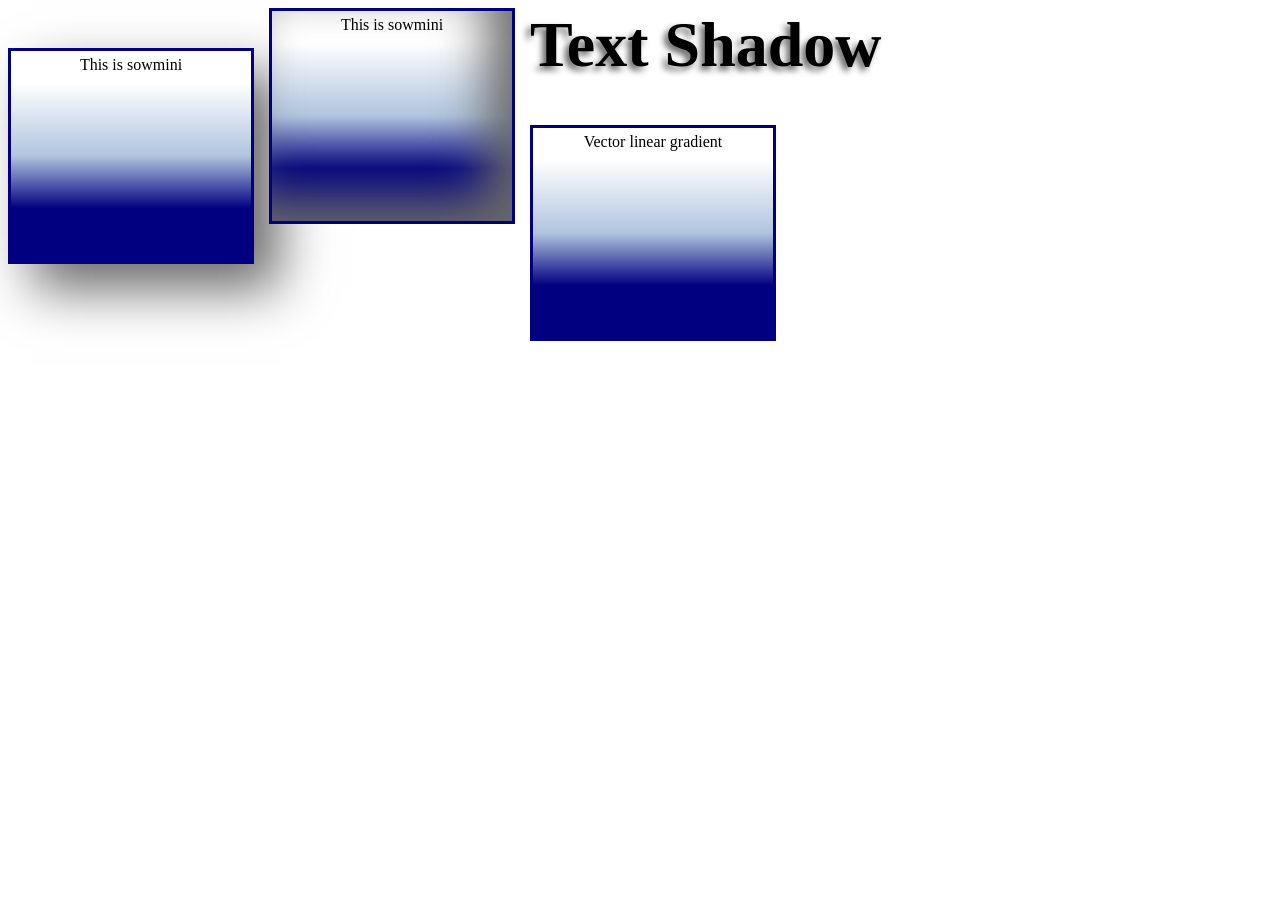
<file: css.html>
<html>
<head>
<title> Sowmini </title>
<style>
.rd{
width:200px;
height:200px;
box-shadow: 25px 25px 50px dimgrey;
margin-bottom:40px;
margin-top:40px;

}
.box2{
width:200px;
height:200px;
background-color:plum;
box-shadow:inset -25px -25px 50px dimgrey;
}
</style>
</head>
<body>
<div class="rd">
This is sowmini 
</div>
<div class="box2">
This is sowmini
</div>
<style>
    h1{text-shadow:-4px 4px 6px dimgrey;
     font-size:400%;}
    </style>
    
    <body>
    <h1 > Text Shadow
    </h1>
    <style>
    div{
        width:200px;
        height:200px;
        border:3px solid navy;
        padding:5px 20px;
        text-align:center;
        background: -webkit-gradient(
            linear,center top, center bottom,
            color-stop(15%,white), color-stop(50%, lightsteelblue), color-stop(75%, navy));
        float:left;
        margin-right:15px;
    }
    </style>
    </head>
    <body>
    <div>Vector linear gradient</div>
    
</head>
</html>
</file>
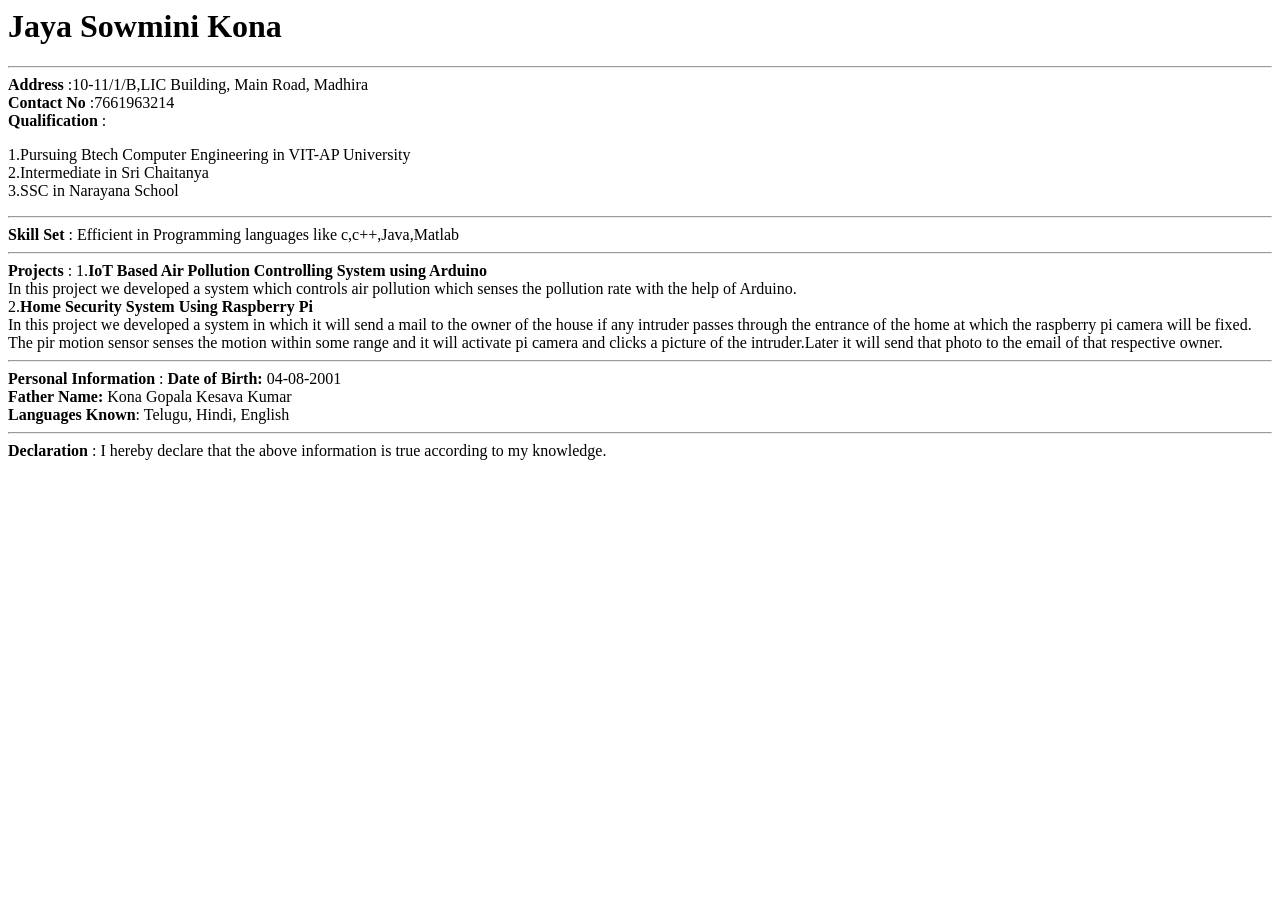
<file: Resume.html>
<html>
<head>
<title> My Resume </title>
</head>
<body>
<h1>Jaya Sowmini Kona</h1>
<hr>
<strong>Address</strong> :10-11/1/B,LIC Building, Main Road, Madhira
<br>
<strong>Contact No</strong> :7661963214
<br>
<strong>Qualification</strong> : <p>1.Pursuing Btech Computer Engineering in VIT-AP University<br> 
				2.Intermediate in Sri Chaitanya<br>
                                 3.SSC in Narayana School</p>

                                 
<hr>
<strong>Skill Set </strong> : Efficient in Programming languages like c,c++,Java,Matlab
<hr>
<strong> Projects </strong> : 1.<strong>IoT Based Air Pollution Controlling System using Arduino</strong><br>
                              In this project we developed a system which controls air pollution which senses the pollution rate with the help of Arduino.<br>  
                              2.<strong>Home Security System Using Raspberry Pi</strong><br>
                              In this project we developed a system in which it will send a mail to the owner of the house if any intruder passes through the entrance of the home
                              at which the raspberry pi camera will be fixed. The pir motion sensor senses the motion within some range and it will activate pi camera and clicks a
                              picture of the intruder.Later it will send that photo to the email of that respective owner.
                                
<hr>     
<strong>Personal Information </strong> : <strong>Date of Birth:</strong> 04-08-2001<br>
                                         <strong>Father Name:</strong> Kona Gopala Kesava Kumar<br>
                                         <strong>Languages Known</strong>: Telugu, Hindi, English
<hr>
<strong> Declaration </strong> : I hereby declare that the above information is true according to my knowledge.







</body>
</html>
</file>
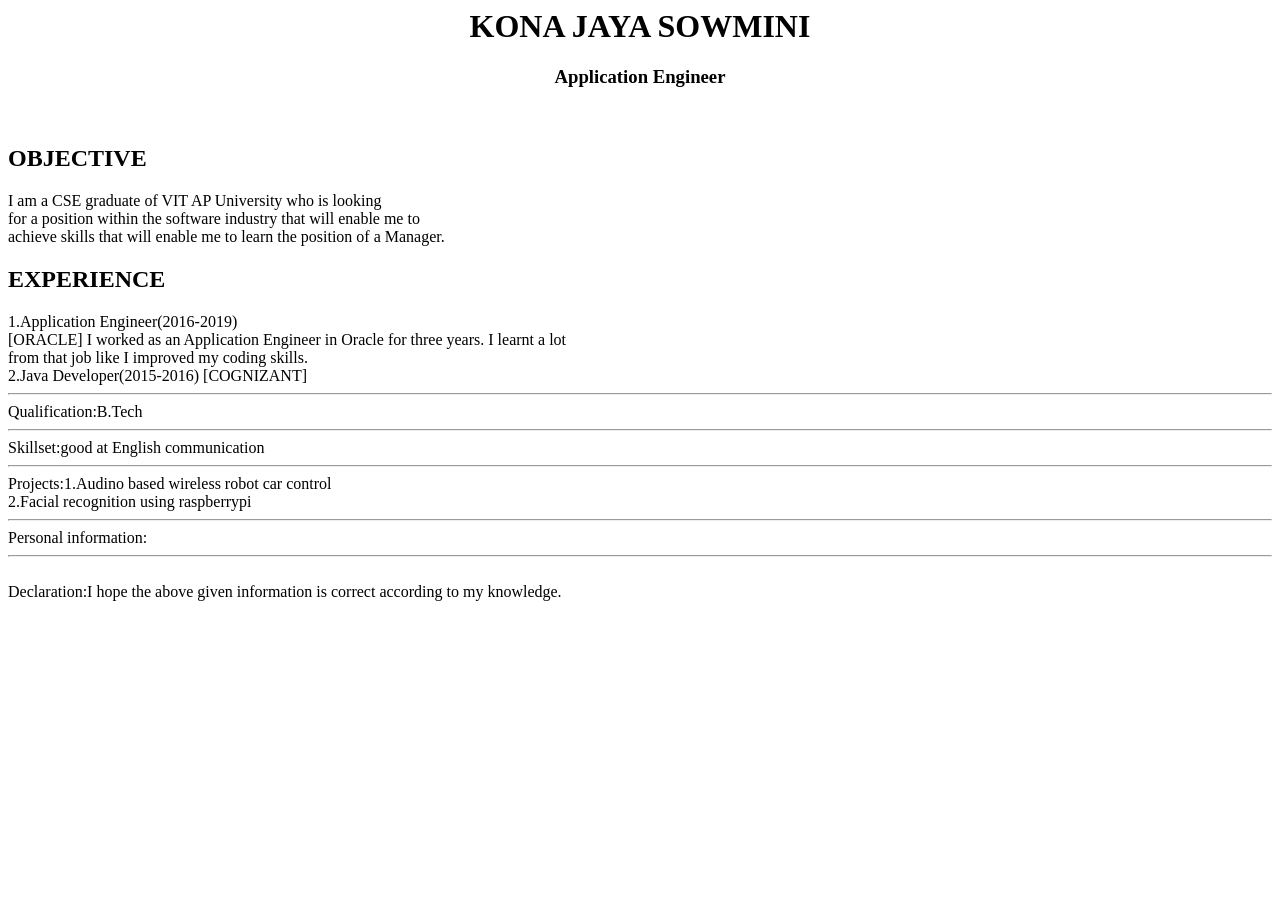
<file: Resume2.html>
<html>
<head>
<title> Resume </title>
</head>
<h1 align=center> KONA JAYA SOWMINI </h1>
<h3 align=center> Application Engineer </h3>
<br>
<h2> OBJECTIVE </h2>

 I am a CSE graduate of VIT AP University who is looking<br>
for a position within the software industry that will enable me to <br>
achieve skills that will enable me to learn the position of a Manager.
<br>
<h2> EXPERIENCE </h2>
1.Application Engineer(2016-2019)<br>
[ORACLE]
I worked as an Application Engineer in Oracle for three years. I learnt a lot<br>
from that job like I improved my coding skills.
<br>
2.Java Developer(2015-2016)
[COGNIZANT]
  
<hr>
Qualification:B.Tech
<hr>
Skillset:good at English communication

<hr>
Projects:1.Audino based wireless robot car control<br>
         2.Facial recognition using raspberrypi
<hr>
Personal information:   
<br>
<hr>
<br>

Declaration:I hope the above given information is correct according to my knowledge.

</html>
</file>
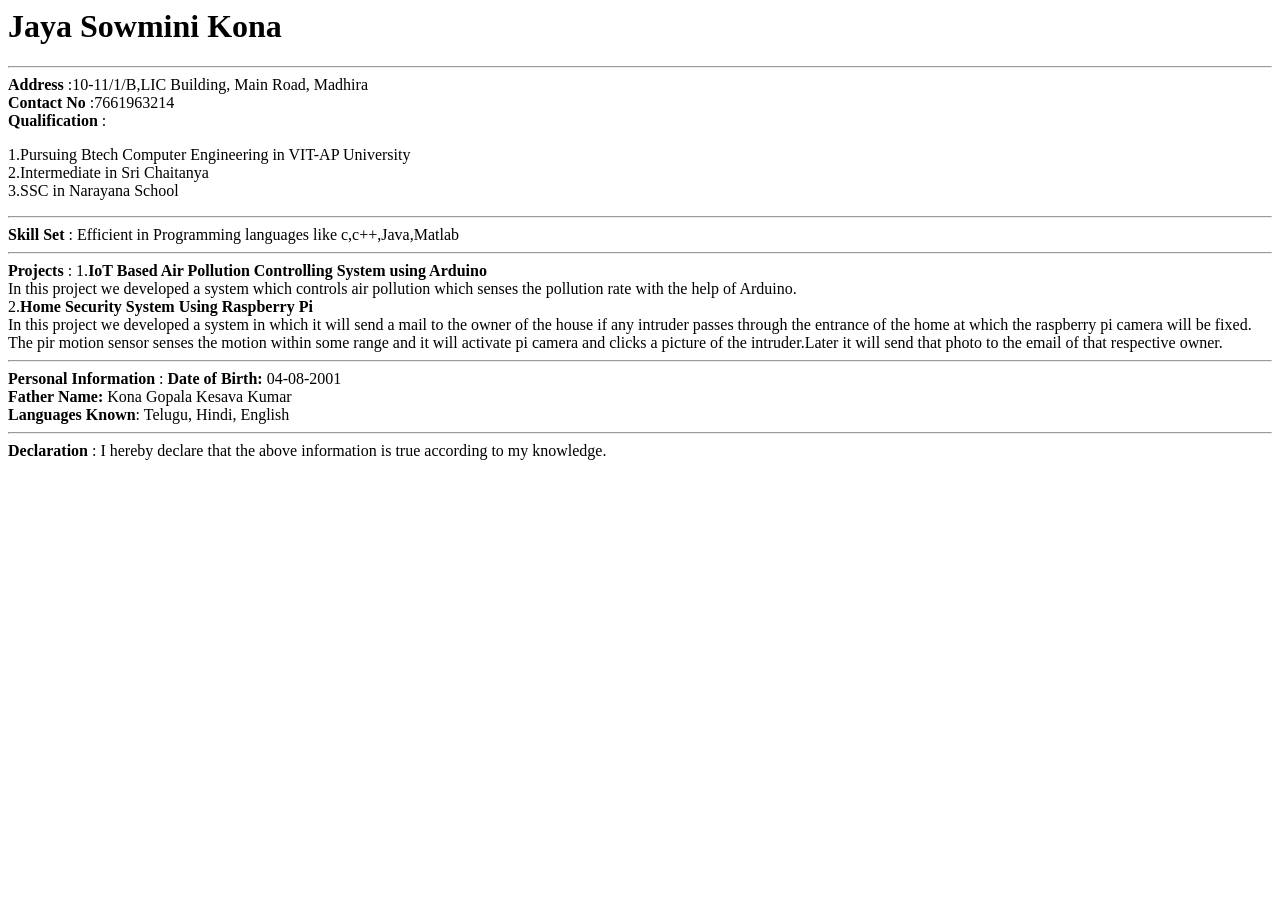
<file: Resume_18BCE7313.html>
<html>
<head>
<title>
Resume_18BCE7313
</title>
</head>

<body>

<h1>Jaya Sowmini Kona</h1>
<hr>
<strong>Address</strong> :10-11/1/B,LIC Building, Main Road, Madhira
<br>
<strong>Contact No</strong> :7661963214
<br>
<strong>Qualification</strong> : <p>1.Pursuing Btech Computer Engineering in VIT-AP University<br> 
				2.Intermediate in Sri Chaitanya<br>
                                 3.SSC in Narayana School</p>

                                 
<hr>
<strong>Skill Set </strong> : Efficient in Programming languages like c,c++,Java,Matlab
<hr>
<strong> Projects </strong> : 1.<strong>IoT Based Air Pollution Controlling System using Arduino</strong><br>
                              In this project we developed a system which controls air pollution which senses the pollution rate with the help of Arduino.<br>  
                              2.<strong>Home Security System Using Raspberry Pi</strong><br>
                              In this project we developed a system in which it will send a mail to the owner of the house if any intruder passes through the entrance of the home
                              at which the raspberry pi camera will be fixed. The pir motion sensor senses the motion within some range and it will activate pi camera and clicks a
                              picture of the intruder.Later it will send that photo to the email of that respective owner.
                                
<hr>     
<strong>Personal Information </strong> : <strong>Date of Birth:</strong> 04-08-2001<br>
                                         <strong>Father Name:</strong> Kona Gopala Kesava Kumar<br>
                                         <strong>Languages Known</strong>: Telugu, Hindi, English
<hr>
<strong> Declaration </strong> : I hereby declare that the above information is true according to my knowledge.
                                        

</body>








</html>
</file>
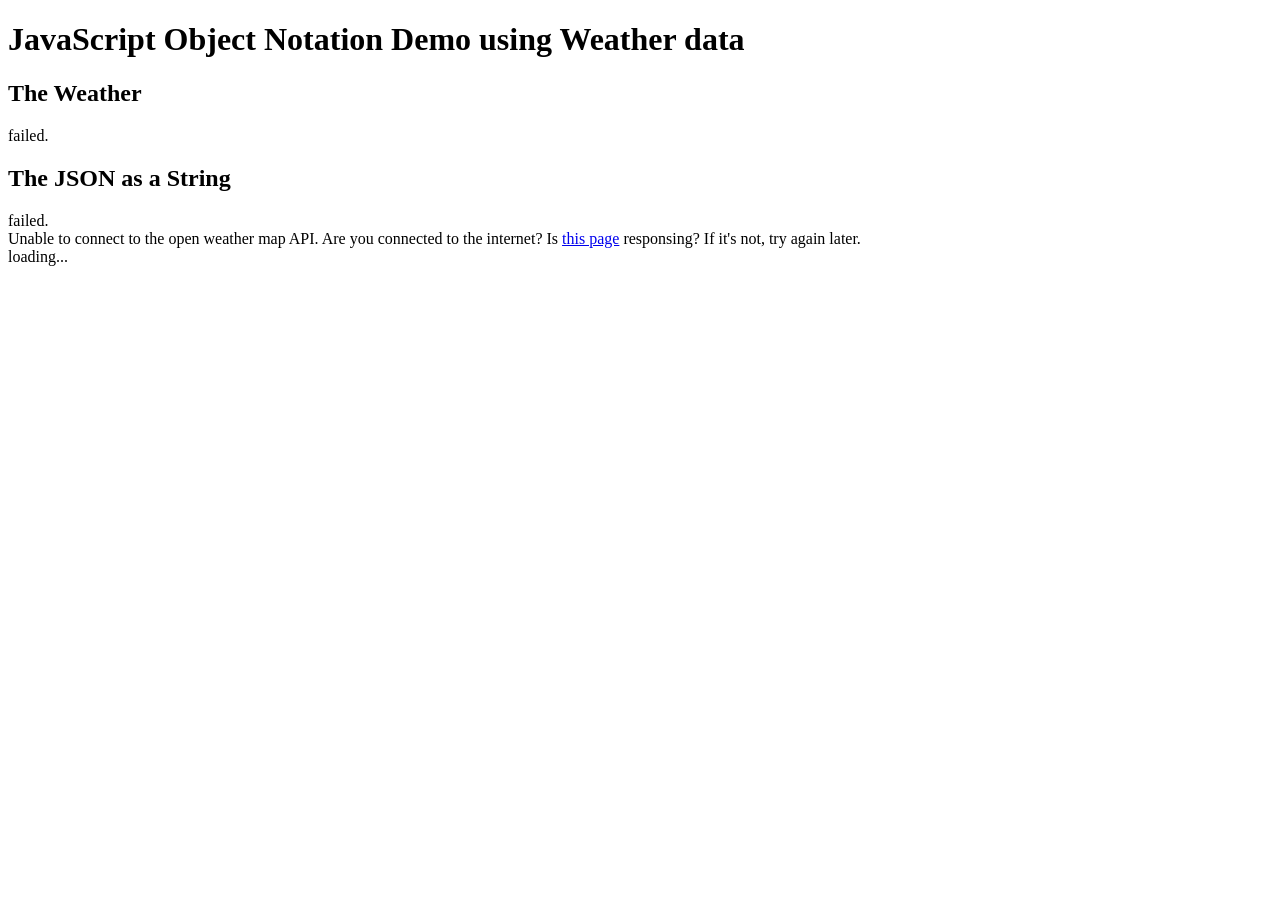
<file: weather.html>
<!DOCTYPE html>
<html>
	<head>
		<title>Parsing OpenMapAPI using JavaScript Object Notation</title>
		<script>
			var txt = "", desc = "";
			var myXMLHttpRequest = new XMLHttpRequest();
			//var url = "http://api.openweathermap.org/data/2.5/weather?lat=35&lon=139" ;
			var url = "http://api.openweathermap.org/data/2.5/forecast?id=1253184&APPID=bf37e0bdc8114a593035938165a47fcf";
			myXMLHttpRequest.onreadystatechange = function() {
			if (myXMLHttpRequest.readyState === 4 && myXMLHttpRequest.status === 200) 
				{
					// the JSON response deserialized 
					var myObject = JSON.parse(myXMLHttpRequest.responseText);
					//for (i in myObject.list.dt.weather) {
  //x += "<h2>" + myObject.list.dt.weather[i].description + "</h2>";
  //}
					// let's display the weather on the page
					var description = "My city id is " + myObject.city.id + " My city name is " + myObject.city.name + "Coordinates of the city:" + "lat is"+myObject.city.coord.lat + "long is" + myObject.city.coord.lon;
					//var description = "My city id is " + myObject.city.id + " My city name is " + myObject.city.name + "Coordinates of the city:" + "lat is"+myObject.city.coord.lat + "long is" + myObject.city.coord.lon;
					document.getElementById("weather").innerHTML = description;
					txt += "<table border='1'>";
					
					for (x in myObject.list) 
					{
      						//txt += "<tr><td>" + myObject.list[x].clouds.all + "</td></tr>";
      						txt += "<tr><td>" + myObject.list[x].main.temp + "</td></tr>";
      				
    				}
   					 txt += "</table>"    
   					 //desc += "</table>"  
    				 document.getElementById("demo").innerHTML = txt;
  
					
					// The object serialized 
					var myJSON = JSON.stringify(myObject);					
					// let's display this in the div with the id "json"
					document.getElementById("json").innerHTML = myJSON;
				}
				else if (myXMLHttpRequest.readyState === 4 && myXMLHttpRequest.status !== 200)
				{
				   // fail.
				   document.getElementById("weather").innerHTML = "failed.";
				   document.getElementById("json").innerHTML = "failed.";
				   document.getElementById("error").innerHTML = "Unable to connect to the open weather map API. Are you connected to the internet?  Is <a href='http://api.openweathermap.org/data/2.5/forecast?id=1253184&APPID=bf37e0bdc8114a593035938165a47fcf'>this page</a> responsing?  If it's not, try again later."
				}	
			}
			myXMLHttpRequest.open("GET", url, true);
			myXMLHttpRequest.send();
		</script>
	</head>
	<body>
		<h1>JavaScript Object Notation Demo using Weather data</h1>
		<h2>The Weather</h2>
		<div id="weather">
		loading...
		</div>
		<h2>The JSON as a String</h2>
		<div id="json">
		loading...
		</div>
		<div id="error">
		</div>
<div id="demo">loading...
		</div>

	</body>
</html>
</file>
